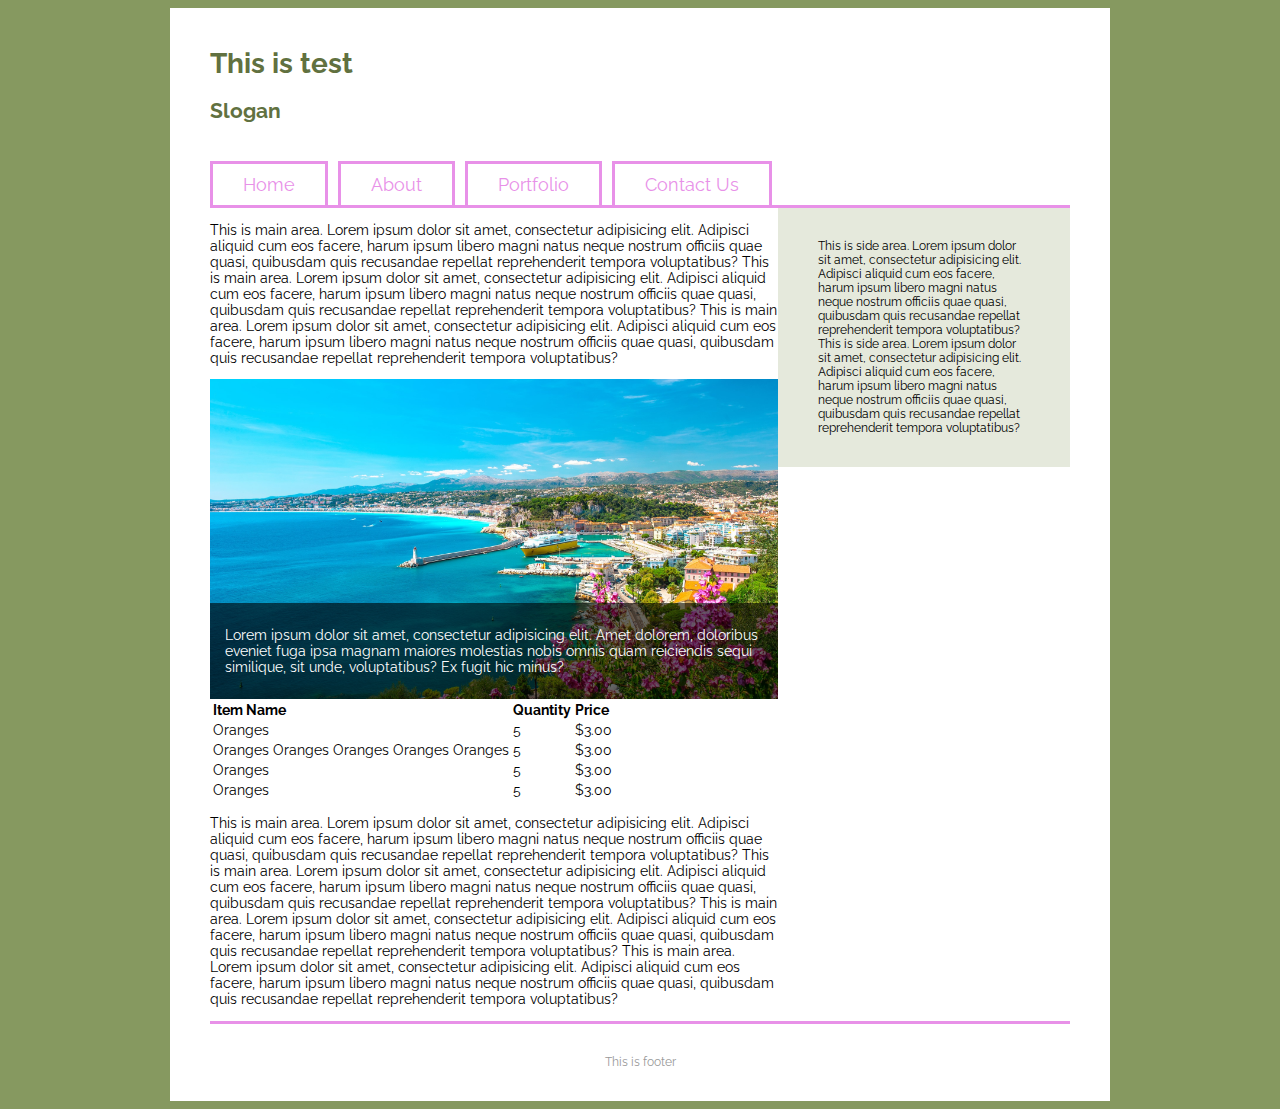
<file: index.html>
<!DOCTYPE html>
<html lang="en">
    <head>
        <meta charset="UTF-8">
        <title>my test page</title>
        <link rel="stylesheet" href="styles.css">
    </head>
<body>

<div class="container">
    <header>
        <h1>This is test</h1>
        <h2>Slogan</h2>
    </header>

    <nav class="site-nav">
        <ul>
            <li>
                <a href="#">Home</a>
            </li>
            <li>
                <a href="#">About</a>
            </li>
            <li>
                <a href="#">Portfolio</a>
            </li>
            <li>
                <a href="#">Contact Us</a>
            </li>
        </ul>
    </nav>

    <div class="content-area group">
        <div class="main-area">
            <p>
                This is main area. Lorem ipsum dolor sit amet, consectetur adipisicing elit. Adipisci aliquid cum eos facere, harum ipsum libero magni natus neque nostrum officiis quae quasi, quibusdam quis recusandae repellat reprehenderit tempora voluptatibus?
                This is main area. Lorem ipsum dolor sit amet, consectetur adipisicing elit. Adipisci aliquid cum eos facere, harum ipsum libero magni natus neque nostrum officiis quae quasi, quibusdam quis recusandae repellat reprehenderit tempora voluptatibus?
                This is main area. Lorem ipsum dolor sit amet, consectetur adipisicing elit. Adipisci aliquid cum eos facere, harum ipsum libero magni natus neque nostrum officiis quae quasi, quibusdam quis recusandae repellat reprehenderit tempora voluptatibus?
            </p>

            <div class="banner-wrapper">
                <img src="France_Nice_3840x2160.jpeg" alt="nice city">
                <div class="banner-description">
                    <p>Lorem ipsum dolor sit amet, consectetur adipisicing elit. Amet dolorem, doloribus eveniet fuga ipsa magnam maiores molestias nobis omnis quam reiciendis sequi similique, sit unde, voluptatibus? Ex fugit hic minus?</p>
                </div>
            </div>

            <table>
                <thead>
                <tr>
                    <th>Item Name</th>
                    <th>Quantity</th>
                    <th>Price</th>
                </tr>
                </thead>
                <tbody>
                <tr>
                    <td>Oranges</td>
                    <td>5</td>
                    <td>$3.00</td>
                </tr><tr>
                    <td>Oranges Oranges Oranges Oranges Oranges</td>
                    <td>5</td>
                    <td>$3.00</td>
                </tr><tr>
                    <td>Oranges</td>
                    <td>5</td>
                    <td>$3.00</td>
                </tr>
                <tr>
                    <td>Oranges</td>
                    <td>5</td>
                    <td>$3.00</td>
                </tr>
                </tbody>
            </table>

            <p>
                This is main area. Lorem ipsum dolor sit amet, consectetur adipisicing elit. Adipisci aliquid cum eos facere, harum ipsum libero magni natus neque nostrum officiis quae quasi, quibusdam quis recusandae repellat reprehenderit tempora voluptatibus?
                This is main area. Lorem ipsum dolor sit amet, consectetur adipisicing elit. Adipisci aliquid cum eos facere, harum ipsum libero magni natus neque nostrum officiis quae quasi, quibusdam quis recusandae repellat reprehenderit tempora voluptatibus?
                This is main area. Lorem ipsum dolor sit amet, consectetur adipisicing elit. Adipisci aliquid cum eos facere, harum ipsum libero magni natus neque nostrum officiis quae quasi, quibusdam quis recusandae repellat reprehenderit tempora voluptatibus?
                This is main area. Lorem ipsum dolor sit amet, consectetur adipisicing elit. Adipisci aliquid cum eos facere, harum ipsum libero magni natus neque nostrum officiis quae quasi, quibusdam quis recusandae repellat reprehenderit tempora voluptatibus?
            </p>
        </div>

        <aside class="sidebar">
            <p>
                This is side area. Lorem ipsum dolor sit amet, consectetur adipisicing elit. Adipisci aliquid cum eos facere, harum ipsum libero magni natus neque nostrum officiis quae quasi, quibusdam quis recusandae repellat reprehenderit tempora voluptatibus?
                This is side area. Lorem ipsum dolor sit amet, consectetur adipisicing elit. Adipisci aliquid cum eos facere, harum ipsum libero magni natus neque nostrum officiis quae quasi, quibusdam quis recusandae repellat reprehenderit tempora voluptatibus?
            </p>
        </aside>

    </div>

    <footer>
        <p>This is footer</p>
    </footer>
</div>




</body>
</html>
</file>
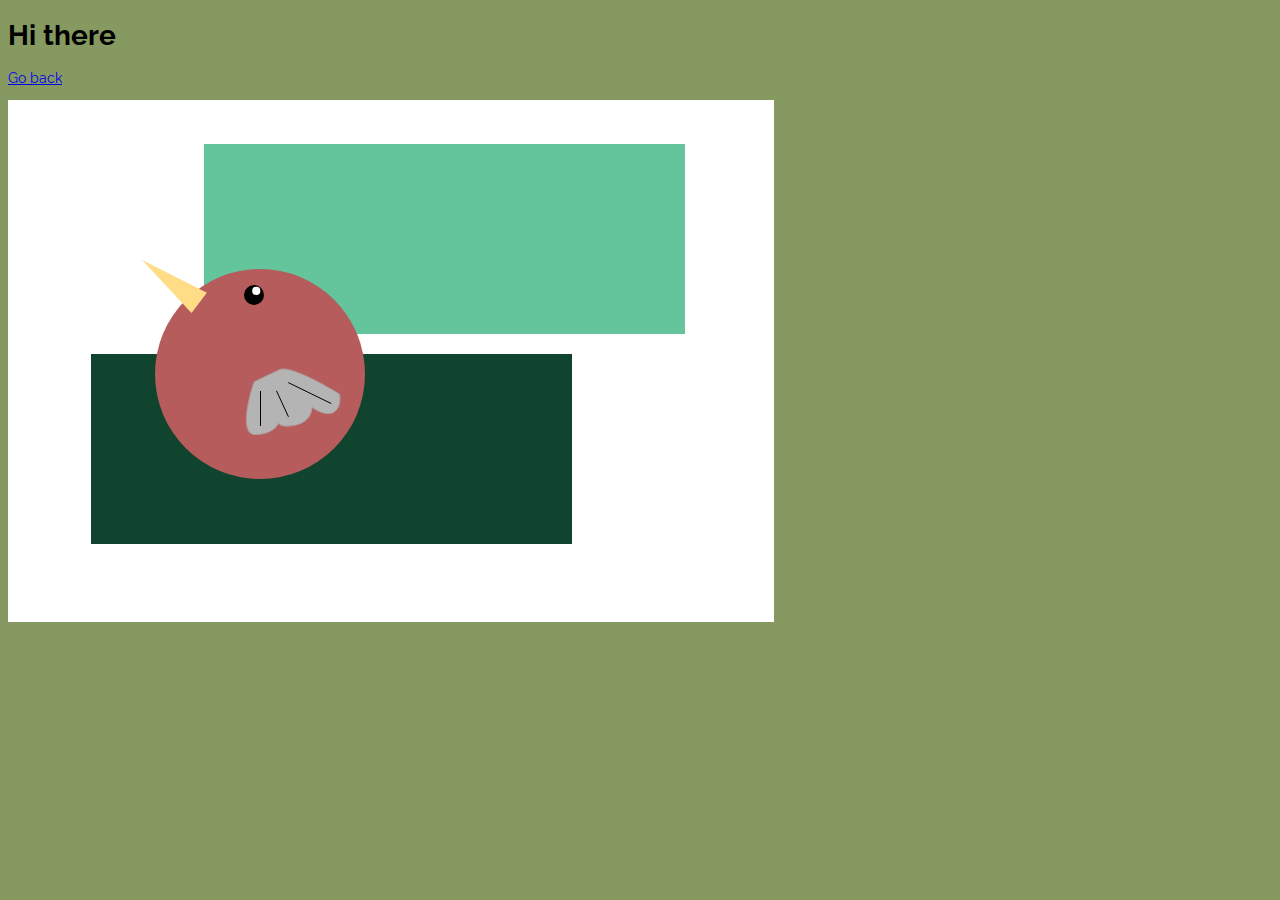
<file: other_page.html>
<!DOCTYPE html>
<html lang="en">
    <head>
        <meta charset="UTF-8">
        <title>other page</title>
        <link rel="stylesheet" href="styles.css">
    </head>
<body>
<h1>Hi there</h1>

<p><a href="index.html">Go back</a></p>

<svg width="766" height="522" viewBox="0 0 766 522" fill="none" xmlns="http://www.w3.org/2000/svg">
    <rect width="766" height="522" fill="white"/>
    <rect x="196" y="44" width="481" height="190" fill="#64C49B"/>
    <rect x="83" y="254" width="481" height="190" fill="#10442E"/>
    <circle cx="252" cy="274" r="105" fill="#B65C5C"/>
    <circle cx="246" cy="195" r="10" fill="black"/>
    <circle cx="248.273" cy="190.909" r="4.09091" fill="white"/>
    <path d="M246.834 334.579C231.784 334.405 240.094 299.354 246.13 281.851L271.808 269.551C280.938 265.178 315.39 284.052 331.475 294.036C331.475 294.036 333.977 304.142 327.807 310.789C321.637 317.436 309.295 311.197 303.895 307.247C304.108 311.759 301.41 321.588 288.92 324.802C276.429 328.017 271.508 325.067 270.609 323.191C268.955 327.059 261.883 334.753 246.834 334.579Z" fill="#B4B4B4" stroke="#AE9999"/>
    <line x1="252.5" y1="291" x2="252.5" y2="326" stroke="black"/>
    <line x1="268.454" y1="290.79" x2="280.454" y2="316.79" stroke="black"/>
    <line x1="280.219" y1="282.551" x2="323.219" y2="303.551" stroke="black"/>
    <path d="M133.843 159.762L198.84 192.682L183.524 213.055L133.843 159.762Z" fill="#FFDD86"/>
</svg>






</body>
</html>
</file>
<file: styles.css>
@import url('https://fonts.googleapis.com/css2?family=Raleway&display=swap');

:root {
    --primary-color: #617140;
    --primary-bg-color: #e5e9dc;
    --secondary-color: #e891e8;
}

html {
    background-color: #869960;
}

body {
    font-family: Raleway, sans-serif;
    font-size: 87%;
}

header {
    padding: 20px 0;
    color: var(--primary-color);
}

.site-nav ul {
    display: flex;
    flex-direction: row;
    justify-content: left;
    box-sizing: border-box;
    padding: 0;
    margin: 0;
]}

.site-nav li{
    list-style: none;


}

.site-nav a:first-child {
    margin-left: 0;
}

.site-nav a {
    display: block;
    color: var(--secondary-color);
    text-decoration: none;
    font-size: 130%;
    border: 3px solid var(--secondary-color);
    border-bottom: 0;
    padding: 10px 30px;
    margin: 0 10px;

}
.site-nav a:hover{
    background-color: var(--secondary-color);
    color: #FFFFFF;
}

footer {
    text-align: center;
    font-size: 85%;
    color: #999;
    padding: 20px 0;
}

.container {
    max-width: 940px;
    margin: auto;
    background-color: #FFF;
    padding: 0 40px;
    box-sizing: border-box;
}

.content-area {
    border-top: 3px solid var(--secondary-color);
    border-bottom: 3px solid var(--secondary-color);
}

.main-area {
    width: 66%;
    float: left;
}

.sidebar {
    width: 34%;
    float: left;
    background-color: #e5e9dc;
    box-sizing: border-box;
    padding: 20px 40px;
    font-size: 85%;
}

.clear-float {
    clear: both;
}

.group:before,
.group:after {
    content: "";
    display: table;
}

.group:after {
    clear: both;
}

.group {
    zoom: 1;
}

.banner-wrapper {
    position: relative;
}

.banner-wrapper img {
    max-width: 100%;
    height: auto;
    display: block;
}

.banner-description {
    position: absolute;
    bottom: 0;
    left: 0;
    color: #FFFFFF;
    background-color: rgba(0,0,0,.6);
    padding: 10px 15px;
}

table th {
    text-align: left;
}
</file>
